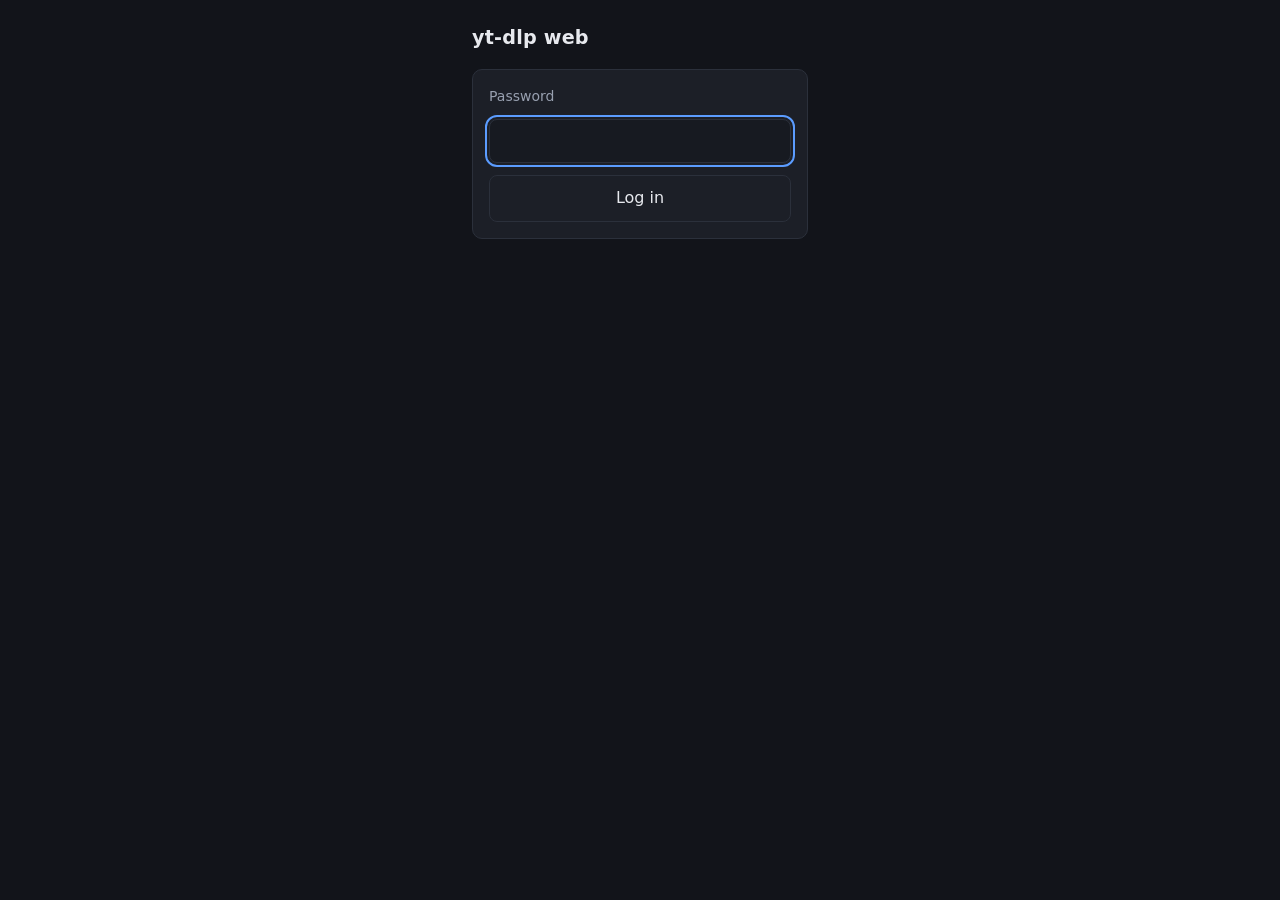
<file: static/login.html>
<!doctype html>
<html lang="en">
<head>
<meta charset="utf-8">
<meta name="viewport" content="width=device-width, initial-scale=1, viewport-fit=cover">
<meta name="color-scheme" content="dark">
<title>Log in</title>
<link rel="stylesheet" href="/static/style.css">
</head>
<body>
<main class="narrow">
  <h1>yt-dlp web</h1>
  <form id="login-form" class="card">
    <label for="password">Password</label>
    <input id="password" type="password" autocomplete="current-password"
           required autofocus>
    <button type="submit">Log in</button>
  </form>
  <p id="message" class="hidden"></p>
</main>
<script>
"use strict";
const form = document.getElementById("login-form");
const message = document.getElementById("message");

form.addEventListener("submit", async (event) => {
  event.preventDefault();
  message.classList.add("hidden");
  const button = form.querySelector("button");
  button.disabled = true;
  try {
    const response = await fetch("/api/login", {
      method: "POST",
      headers: { "Content-Type": "application/json" },
      body: JSON.stringify({ password: document.getElementById("password").value }),
    });
    if (response.ok) {
      window.location.replace("/");
      return;
    }
    const data = await response.json();
    message.textContent = data.detail || "the login failed";
    message.classList.remove("hidden");
  } catch (error) {
    message.textContent = "the server did not answer";
    message.classList.remove("hidden");
  } finally {
    button.disabled = false;
  }
});
</script>
</body>
</html>
</file>
<file: static/style.css>
:root {
  --bg: #12141a;
  --card: #1c1f27;
  --field: #171a21;
  --line: #2b303b;
  --text: #e7e9ee;
  --dim: #98a0b0;
  --accent: #5b9cff;
  --on-accent: #06101f;
  --bad: #ff6b6b;
  --ok: #5ad18f;
  --ok-ring: rgba(90, 209, 143, 0.18);
  --bad-ring: rgba(255, 107, 107, 0.18);
  --tap: 44px;
  --radius: 10px;
}

* { box-sizing: border-box; }

body {
  margin: 0;
  padding: 1.5rem 1rem 3rem;
  padding-left: max(1rem, env(safe-area-inset-left));
  padding-right: max(1rem, env(safe-area-inset-right));
  background: var(--bg);
  color: var(--text);
  font: 16px/1.5 system-ui, "Segoe UI", Roboto, sans-serif;
  -webkit-text-size-adjust: 100%;
}

main { max-width: 44rem; margin: 0 auto; }

header {
  display: flex;
  align-items: center;
  justify-content: space-between;
  gap: 1rem;
  margin-bottom: 1rem;
}

h1 { font-size: 1.2rem; font-weight: 600; letter-spacing: 0.01em; margin: 0; }

h2 {
  font-size: 1rem;
  line-height: 1.35;
  margin: 0 0 0.35rem;
  overflow-wrap: anywhere;
  /* A long title must not push the buttons off the screen. */
  display: -webkit-box;
  -webkit-line-clamp: 2;
  -webkit-box-orient: vertical;
  overflow: hidden;
}

/* ---- controls ---------------------------------------------------------- */

input[type="url"], select {
  min-height: var(--tap);
  padding: 0.65rem 0.8rem;
  border: 1px solid var(--line);
  border-radius: 8px;
  background: var(--field);
  color: var(--text);
  /* 16px stops iOS Safari zooming in when the field takes focus. */
  font-size: 16px;
  font-family: inherit;
}

input[type="url"] { flex: 1 1 auto; min-width: 0; }

input[type="url"]:focus-visible, select:focus-visible,
button:focus-visible, .button:focus-visible {
  outline: 2px solid var(--accent);
  outline-offset: 2px;
}

button, .button {
  min-height: var(--tap);
  padding: 0.65rem 1rem;
  border: 1px solid var(--line);
  border-radius: 8px;
  background: var(--card);
  color: var(--text);
  font: inherit;
  cursor: pointer;
  text-decoration: none;
  display: inline-flex;
  align-items: center;
  justify-content: center;
  gap: 0.4rem;
  touch-action: manipulation;
}

button.primary, .button.primary {
  background: var(--accent);
  border-color: var(--accent);
  color: var(--on-accent);
  font-weight: 600;
}

button.quiet, .button.quiet {
  background: transparent;
  border-color: transparent;
  color: var(--dim);
}

button:disabled, select:disabled { opacity: 0.5; cursor: default; }

@media (hover: hover) {
  button:hover, .button:hover { border-color: var(--accent); }
  button.primary:hover, .button.primary:hover { filter: brightness(1.08); }
  button.quiet:hover { color: var(--text); border-color: var(--line); }
}

/* ---- layout ------------------------------------------------------------ */

#probe-form { display: flex; gap: 0.5rem; }

#message {
  margin: 1rem 0 0;
  padding: 0.75rem 0.9rem;
  border-radius: 8px;
  background: #2a1c1f;
  color: var(--bad);
  overflow-wrap: anywhere;
}

.card {
  margin-top: 1rem;
  padding: 1rem;
  border: 1px solid var(--line);
  border-radius: var(--radius);
  background: var(--card);
}

#video { display: flex; gap: 1rem; align-items: flex-start; }
.details { flex: 1 1 auto; min-width: 0; }

#thumb {
  flex: 0 0 auto;
  width: 180px;
  aspect-ratio: 16 / 9;
  object-fit: cover;
  border-radius: 8px;
  background: var(--line);
  display: block;
}

#duration { color: var(--dim); margin: 0 0 0.9rem; font-size: 0.875rem; }

.actions { display: grid; gap: 0.5rem; }

/* The label and the select sit on one row, and the select takes the rest
   of the width. This container is a row, so a flex basis is a width here.
   It must never become a column, because the basis would then set the
   height and the select would grow very tall. */
.field { display: flex; flex-direction: row; align-items: center; gap: 0.75rem; }
.field > label { flex: 0 0 auto; color: var(--dim); font-size: 0.875rem; }
.field > select { flex: 1 1 auto; min-width: 0; }

.pair { display: grid; grid-template-columns: 1fr 1fr; gap: 0.5rem; }

/* ---- the settings dialog ----------------------------------------------- */

.header-actions { display: flex; align-items: center; gap: 0.25rem; }

dialog {
  width: min(34rem, calc(100vw - 2rem));
  max-height: min(85vh, 44rem);
  overflow: auto;
  padding: 1.25rem;
  border: 1px solid var(--line);
  border-radius: var(--radius);
  background: var(--card);
  color: var(--text);
  overscroll-behavior: contain;
}

/* The page behind goes soft, so the dialog is the only thing to read. */
dialog::backdrop {
  background: rgba(8, 10, 14, 0.55);
  backdrop-filter: blur(6px);
  -webkit-backdrop-filter: blur(6px);
}

dialog[open] { animation: rise 0.16s ease-out; }

@keyframes rise {
  from { opacity: 0; transform: translateY(6px) scale(0.99); }
  to { opacity: 1; transform: none; }
}

.dialog-head {
  display: flex;
  align-items: flex-start;
  justify-content: space-between;
  gap: 1rem;
  margin-bottom: 0.6rem;
}

.dialog-head h2 {
  /* The clamp on a video title does not belong on a heading of a dialog. */
  display: block;
  margin: 0;
}

#settings-close {
  margin: -0.5rem -0.5rem 0 0;
  padding: 0 0.6rem;
  font-size: 1.5rem;
  line-height: 1;
}

.note {
  color: var(--dim);
  font-size: 0.875rem;
  line-height: 1.45;
  margin: 0 0 0.75rem;
  overflow-wrap: anywhere;
}

.note code { font-size: 0.9em; }
.note.small { font-size: 0.8125rem; margin: 0.5rem 0 0; padding-left: 0.8rem; }

/* The state of the cookies, with a light that carries it at a glance. */
.status {
  display: flex;
  /* The light stays beside the first line when the text wraps. */
  align-items: flex-start;
  gap: 0.55rem;
  margin: 0;
  padding: 0.7rem 0.8rem;
  border: 1px solid var(--line);
  border-radius: 8px;
  background: var(--field);
  font-size: 0.9375rem;
  overflow-wrap: anywhere;
}

.status.bad { border-color: var(--bad); }

.dot {
  flex: 0 0 auto;
  margin-top: 0.42rem;
  width: 9px;
  height: 9px;
  border-radius: 50%;
  background: var(--dim);
}

.dot.good { background: var(--ok); box-shadow: 0 0 0 3px var(--ok-ring); }
.dot.bad { background: var(--bad); box-shadow: 0 0 0 3px var(--bad-ring); }
.dot.none { background: transparent; border: 1px solid var(--dim); }

textarea {
  width: 100%;
  margin-top: 0.75rem;
  padding: 0.65rem 0.8rem;
  border: 1px solid var(--line);
  border-radius: 8px;
  background: var(--field);
  color: var(--text);
  /* 16px stops iOS Safari zooming in when the field takes focus. */
  font-size: 16px;
  font-family: ui-monospace, "SF Mono", Menlo, Consolas, monospace;
  /* What lands here is a credential, so it is covered as a password is.
     The box is emptied as soon as it is saved. */
  -webkit-text-security: disc;
  text-security: disc;
  resize: vertical;
}

textarea:focus-visible {
  outline: 2px solid var(--accent);
  outline-offset: 2px;
}

/* Save takes the room that is left. This row keeps its order on a phone,
   because the file goes in before it is saved and Remove is the last
   thing on the list, not the first. */
.settings-actions { display: flex; gap: 0.5rem; margin-top: 0.75rem; }
.settings-actions > #cookie-save { flex: 1 1 auto; }

/* ---- the format table -------------------------------------------------- */

table { width: 100%; border-collapse: collapse; font-size: 0.875rem; }
th, td { text-align: left; padding: 0.45rem 0.5rem; border-bottom: 1px solid var(--line); }
th { color: var(--dim); font-weight: 500; }
#formats { max-height: 20rem; overflow: auto; }

/* ---- the job card ------------------------------------------------------ */

.bar { height: 8px; border-radius: 4px; background: var(--line); overflow: hidden; }
#fill { height: 100%; width: 0; background: var(--accent); transition: width 0.2s; }
#state { margin: 0 0 0.6rem; font-weight: 600; }
#stats {
  color: var(--dim);
  font-size: 0.875rem;
  min-height: 1.5rem;
  margin: 0.6rem 0 0;
  overflow-wrap: anywhere;
}

.job-actions { display: flex; gap: 0.5rem; margin-top: 0.75rem; }
.job-actions > #download { flex: 1 1 auto; }

.hidden { display: none !important; }

/* ---- the login page ---------------------------------------------------- */

main.narrow { max-width: 21rem; }
#login-form { display: grid; gap: 0.75rem; }
#login-form label { color: var(--dim); font-size: 0.875rem; }
#login-form input {
  min-height: var(--tap);
  padding: 0.65rem 0.8rem;
  border: 1px solid var(--line);
  border-radius: 8px;
  background: var(--field);
  color: var(--text);
  font-size: 16px;
  font-family: inherit;
}
#login-form input:focus-visible { outline: 2px solid var(--accent); outline-offset: 2px; }

/* ---- phone ------------------------------------------------------------- */

@media (max-width: 640px) {
  body { padding: 1rem 1rem 2.5rem; }

  #probe-form { flex-direction: column; }

  /* The thumbnail goes above the text and fills the card. */
  #video { flex-direction: column; align-items: stretch; gap: 0.85rem; }
  #thumb { width: 100%; }

  .job-actions { flex-direction: column-reverse; }
  .job-actions > * { width: 100%; }

  .settings-actions { flex-direction: column; }
  .settings-actions > * { width: 100%; }

  /* A four column table cannot be read at this width, so each row becomes
     a card and every cell carries its own heading. */
  #formats { max-height: none; }
  #formats table, #formats tbody, #formats tr, #formats td { display: block; width: 100%; }
  #formats thead { display: none; }

  #formats tr {
    border: 1px solid var(--line);
    border-radius: 8px;
    padding: 0.6rem 0.75rem;
    margin-bottom: 0.6rem;
  }

  #formats td {
    border: 0;
    padding: 0.2rem 0;
    display: flex;
    justify-content: space-between;
    gap: 1rem;
  }

  #formats td::before { content: attr(data-label); color: var(--dim); flex: 0 0 auto; }
  #formats td:last-child { padding-top: 0.5rem; }
  #formats td:last-child::before { content: ""; }
  #formats td:last-child button { width: 100%; }
}

/* A very narrow phone cannot hold two buttons side by side. */
@media (max-width: 380px) {
  .pair { grid-template-columns: 1fr; }
}

@media (prefers-reduced-motion: reduce) {
  #fill { transition: none; }
  dialog[open] { animation: none; }
}
</file>
